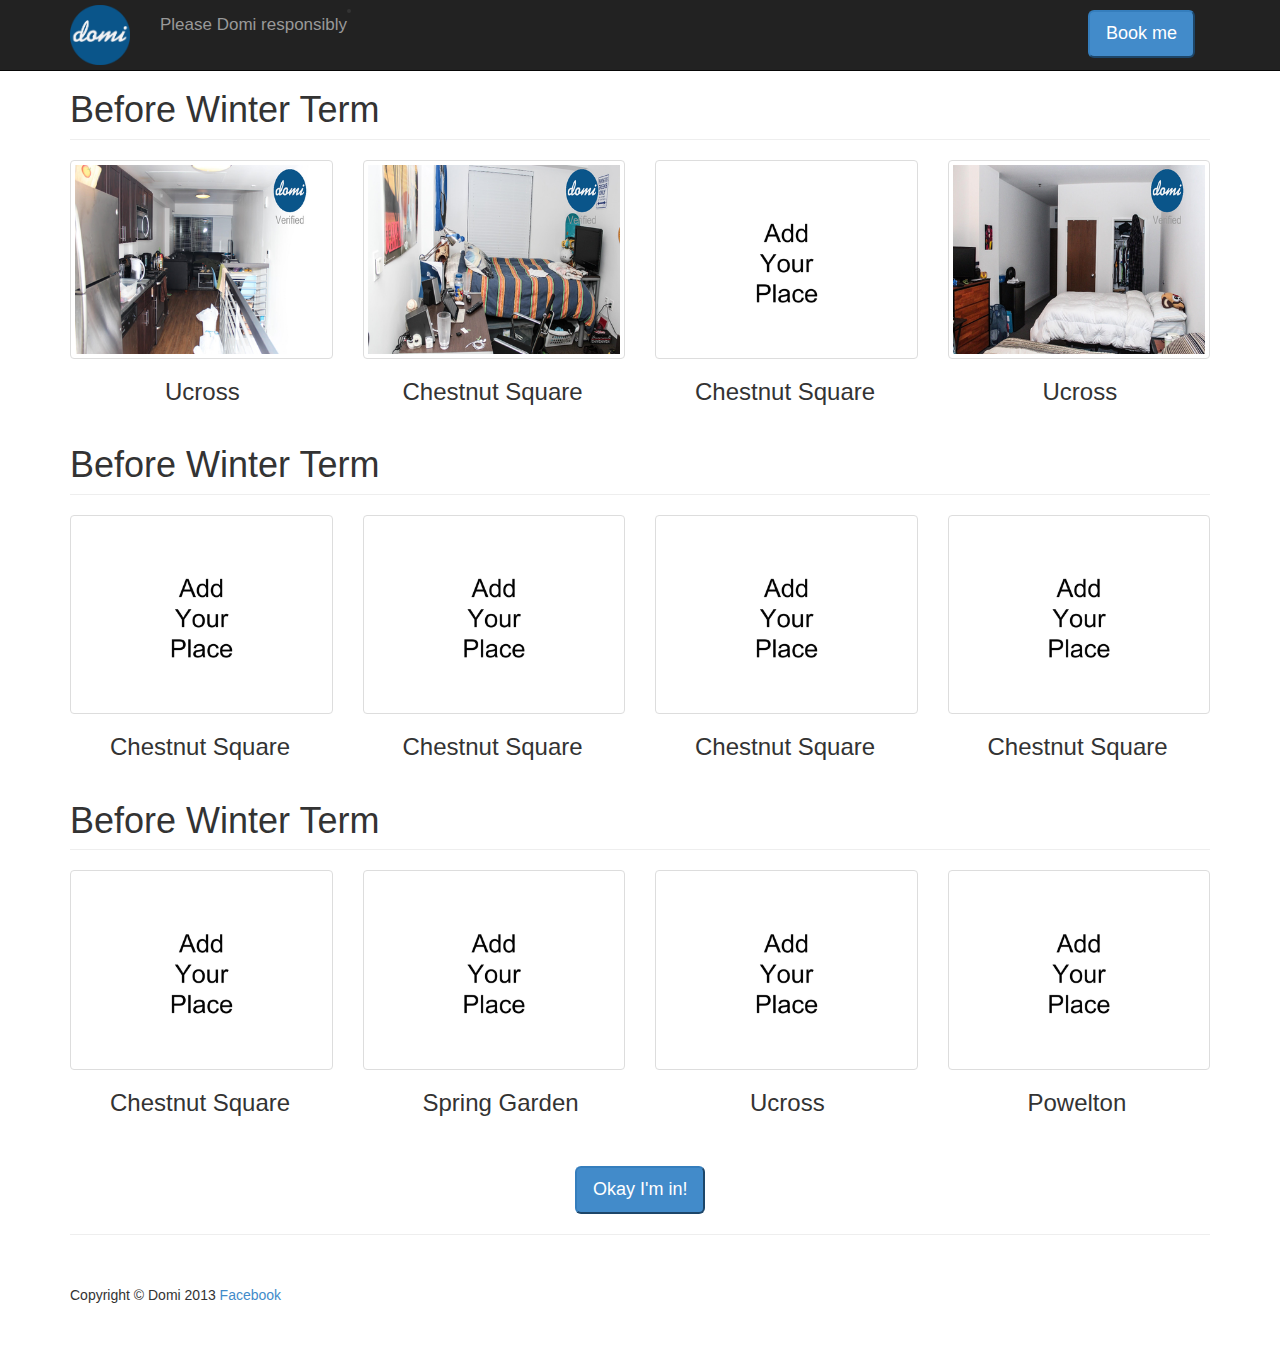
<file: dates.html>
<!DOCTYPE html>
<html lang="en">
  <head>
    <meta charset="utf-8">
    <meta name="viewport" content="width=device-width, initial-scale=1.0">
    <meta name="description" content="">
    <meta name="author" content="">

    <title>Upcoming Domi parties</title>

    <!-- Bootstrap core CSS -->
    <link href="css/bootstrap.css" rel="stylesheet">

    <!-- Custom CSS for the 'Thumbnail Gallery' Template -->
    <link href="css/thumbnail-gallery.css" rel="stylesheet">
    <link rel="icon" type="image/png" href="img/domiapp.png">
  </head>

  <body>

    <nav class="navbar navbar-fixed-top navbar-inverse" role="navigation">
      <div class="container">
        <div class="navbar-header">
          <button type="button" class="navbar-toggle" data-toggle="collapse" data-target=".navbar-ex1-collapse">
            <span class="sr-only">Toggle navigation</span>
            <span class="icon-bar"></span>
            <span class="icon-bar"></span>
            <span class="icon-bar"></span>
          </button>
          <a class="navbar-brand" href="index.html"><img src="img/domiapp.png" height="60" width="60" float="left" style="margin-top: -10px; margin-bottom: -10px"></a>
        </div>

        <!-- Collect the nav links, forms, and other content for toggling -->
        <div class="collapse navbar-collapse navbar-ex1-collapse">
          <ul class="nav navbar-nav" style="font-size: 17px">
            <li><a href="#">Please Domi responsibly</a></li>
          </ul>
          <ul>
            <li><a href="https://domiapp.typeform.com/to/LkKdlZ"><button class="btn-primary btn-lg" style="float: right; margin-top: 10px">Book me</button></a></li>
          </ul>
        </div><!-- /.navbar-collapse -->
      </div><!-- /.container -->
    </nav>
    
    <div class="container">

      <div class="row">
      
        <div class="col-lg-12">
          <h1 class="page-header">Before Winter Term</h1>
        </div>
        
        <div class="col-lg-3 col-md-4 col-xs-6 thumb">
          <a class="thumbnail" href="#"><img class="img-responsive" src="img/rsz_will-verified-1.png"></a>
          <h3 style="margin-left: 95px">Ucross</h3>
        </div>
        <div class="col-lg-3 col-md-4 col-xs-6 thumb">
          <a class="thumbnail" href="#"><img class="img-responsive" src="img/rsz_will-verified-2.png"></a>
          <h3 style="margin-left: 40px">Chestnut Square</h3>
        </div>
        <div class="col-lg-3 col-md-4 col-xs-6 thumb">
          <a class="thumbnail" href="#"><img class="img-responsive" src="img/rsz_1add.png"></a>
          <h3 style="margin-left: 40px">Chestnut Square</h3>
        </div>
        <div class="col-lg-3 col-md-4 col-xs-6 thumb">
          <a class="thumbnail" href="#"><img class="img-responsive" src="img/rsz_rahul-verified-2.png"></a>
          <h3 style="margin-left: 95px">Ucross</h3>
        </div>

        <div class="col-lg-12">
          <h1 class="page-header">Before Winter Term</h1>
        </div>

        <div class="col-lg-3 col-md-4 col-xs-6 thumb">
          <a class="thumbnail" href="#"><img class="img-responsive" src="img/rsz_1add.png"></a>
          <h3 style="margin-left: 40px">Chestnut Square</h3>
        </div>
        <div class="col-lg-3 col-md-4 col-xs-6 thumb">
          <a class="thumbnail" href="#"><img class="img-responsive" src="img/rsz_1add.png"></a>
          <h3 style="margin-left: 40px">Chestnut Square</h3>
        </div>
        <div class="col-lg-3 col-md-4 col-xs-6 thumb">
          <a class="thumbnail" href="#"><img class="img-responsive" src="img/rsz_1add.png"></a>
          <h3 style="margin-left: 40px">Chestnut Square</h3>
        </div>
        <div class="col-lg-3 col-md-4 col-xs-6 thumb">
          <a class="thumbnail" href="#"><img class="img-responsive" src="img/rsz_1add.png"></a>
          <h3 style="margin-left: 40px">Chestnut Square</h3>
        </div>

        <div class="col-lg-12">
          <h1 class="page-header">Before Winter Term</h1>
        </div>

        <div class="col-lg-3 col-md-4 col-xs-6 thumb">
          <a class="thumbnail" href="#"><img class="img-responsive" src="img/rsz_1add.png"></a>
          <h3 style="margin-left: 40px">Chestnut Square</h3>
        </div>
        <div class="col-lg-3 col-md-4 col-xs-6 thumb">
          <a class="thumbnail" href="#"><img class="img-responsive" src="img/rsz_1add.png"></a>
          <h3 style="margin-left: 60px">Spring Garden</h3>
        </div>
        <div class="col-lg-3 col-md-4 col-xs-6 thumb">
          <a class="thumbnail" href="#"><img class="img-responsive" src="img/rsz_1add.png"></a>
          <h3 style="margin-left: 95px">Ucross</h3>
        </div>
        <div class="col-lg-3 col-md-4 col-xs-6 thumb">
          <a class="thumbnail" href="#"><img class="img-responsive" src="img/rsz_1add.png"></a>
          <h3 style="margin-left: 80px">Powelton</h3>
        </div>
      </div>
      
       <a href="https://domiapp.typeform.com/to/LkKdlZ"><button class="btn-primary btn-lg" style="margin-left: 505px; margin-top: 10px"> Okay I'm in!</button></a>

      <hr>

      <footer>
        <div class="row">
          <div class="col-lg-12">
            <p>Copyright &copy; Domi 2013 <a href="#">Facebook</a></p>
          </div>
        </div>
      </footer>
      
    </div><!-- /.container -->

    <!-- JavaScript -->
    <script src="js/jquery-1.10.2.js"></script>
    <script src="js/bootstrap.js"></script>

        <!-- Begin Inspectlet Embed Code -->
  <script type="text/javascript" id="inspectletjs">
    window.__insp = window.__insp || [];
    __insp.push(['wid', 1134199015]);
    (function() {
      function __ldinsp(){var insp = document.createElement('script'); insp.type = 'text/javascript'; insp.async = true; insp.id = "inspsync"; insp.src = ('https:' == document.location.protocol ? 'https' : 'http') + '://www.inspectlet.com/inspectlet.js'; var x = document.getElementsByTagName('script')[0]; x.parentNode.insertBefore(insp, x); }
      if (window.attachEvent){
        window.attachEvent('onload', __ldinsp);
      }else{
        window.addEventListener('load', __ldinsp, false);
      }
    })();
  </script>
  <!-- End Inspectlet Embed Code -->

   <!-- begin olark code -->
    <script data-cfasync="false" type='text/javascript'>/*<![CDATA[*/window.olark||(function(c){var f=window,d=document,l=f.location.protocol=="https:"?"https:":"http:",z=c.name,r="load";var nt=function(){
    f[z]=function(){
    (a.s=a.s||[]).push(arguments)};var a=f[z]._={
    },q=c.methods.length;while(q--){(function(n){f[z][n]=function(){
    f[z]("call",n,arguments)}})(c.methods[q])}a.l=c.loader;a.i=nt;a.p={
    0:+new Date};a.P=function(u){
    a.p[u]=new Date-a.p[0]};function s(){
    a.P(r);f[z](r)}f.addEventListener?f.addEventListener(r,s,false):f.attachEvent("on"+r,s);var ld=function(){function p(hd){
    hd="head";return["<",hd,"></",hd,"><",i,' onl' + 'oad="var d=',g,";d.getElementsByTagName('head')[0].",j,"(d.",h,"('script')).",k,"='",l,"//",a.l,"'",'"',"></",i,">"].join("")}var i="body",m=d[i];if(!m){
    return setTimeout(ld,100)}a.P(1);var j="appendChild",h="createElement",k="src",n=d[h]("div"),v=n[j](d[h](z)),b=d[h]("iframe"),g="document",e="domain",o;n.style.display="none";m.insertBefore(n,m.firstChild).id=z;b.frameBorder="0";b.id=z+"-loader";if(/MSIE[ ]+6/.test(navigator.userAgent)){
    b.src="javascript:false"}b.allowTransparency="true";v[j](b);try{
    b.contentWindow[g].open()}catch(w){
    c[e]=d[e];o="javascript:var d="+g+".open();d.domain='"+d.domain+"';";b[k]=o+"void(0);"}try{
    var t=b.contentWindow[g];t.write(p());t.close()}catch(x){
    b[k]=o+'d.write("'+p().replace(/"/g,String.fromCharCode(92)+'"')+'");d.close();'}a.P(2)};ld()};nt()})({
    loader: "static.olark.com/jsclient/loader0.js",name:"olark",methods:["configure","extend","declare","identify"]});
    /* custom configuration goes here (www.olark.com/documentation) */
    olark.identify('5424-727-10-1584');/*]]>*/</script><noscript><a href="https://www.olark.com/site/5424-727-10-1584/contact" title="Contact us" target="_blank">Questions? Feedback?</a> powered by <a href="http://www.olark.com?welcome" title="Olark live chat software">Olark live chat software</a></noscript>
    <!-- end olark code -->

  </body>

</html>
</file>
<file: css/thumbnail-gallery.css>
body {
	margin-top: 50px; /* 50px is the height of the navbar - change this if the navbarn height changes */
}

.thumb {
	margin-bottom: 30px;
}

footer {
	margin: 50px 0;
}
</file>
